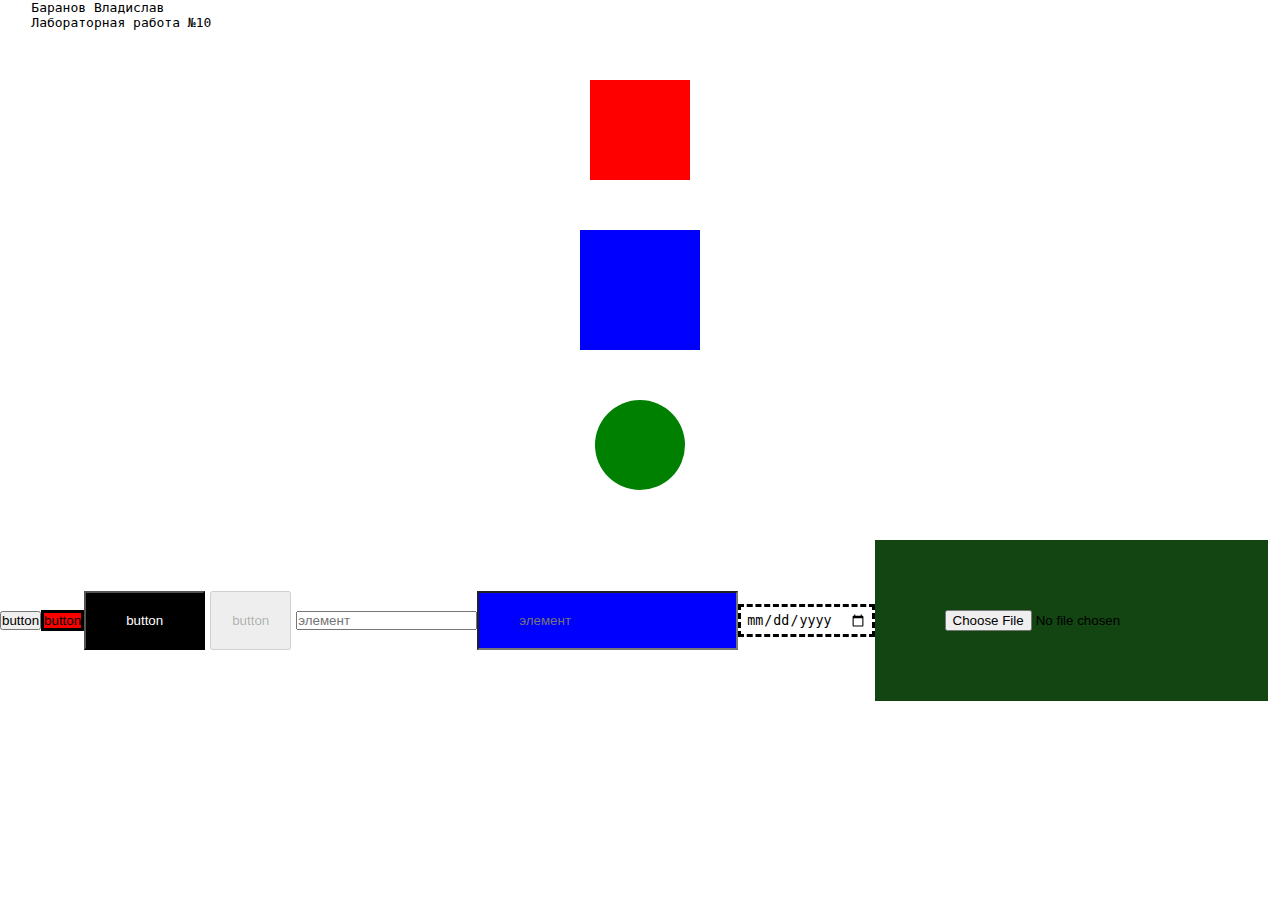
<file: 10_lab/index.html>
<!DOCTYPE html>
<html lang="ru">
<head>
    <meta charset="UTF-8">
    <meta name="viewport" content="width=device-width, initial-scale=1.0">
    <title>Lab 10</title>
    <link rel="stylesheet" href="css/style.css">
</head>
<body>
<pre>
    Баранов Владислав
    Лабораторная работа №10
</pre>

<script type="text/javascript" src="js/task_1-3.js"></script>
<script type="text/javascript" src="js/task_4.js"></script>
</body>
</html>
</file>
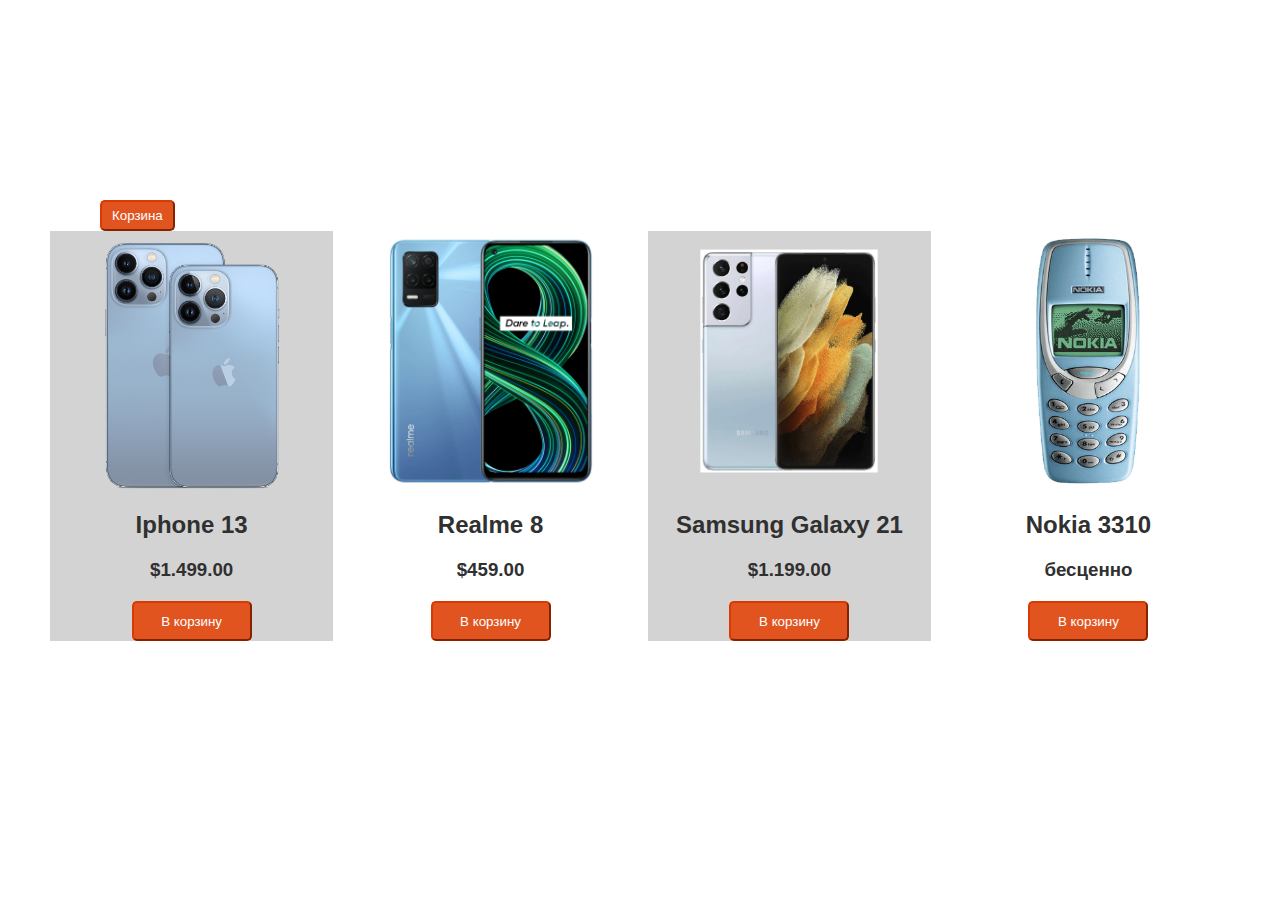
<file: 11_lab/index.html>
<!DOCTYPE html>
<html lang="ru">
<head>
    <meta charset="UTF-8">
    <title>Lab 11</title>
    <link rel="stylesheet" href="css/style.css">

</head>
<body>
<div class="container">
    <button class="cart__btn" type="button">
        Корзина
    </button>
    <div class="goods" id="list">
        <!-- <div class="good__item">
            <span class="id">1</span>
            <img class="good__img" src="img/samsung-galaxy.webp" alt="">
            <h2 class="good__title">Samsung</h2>
            <h3 class="good__price">$2.500.00</h3>
            <button class="good__cart" type="button">В корзину</button>
        </div>
        <div class="good__item">
            <span class="id">2</span>
            <img class="good__img" src="img/samsung-galaxy.webp" alt="">
            <h2 class="good__title">Samsung</h2>
            <h3 class="good__price">$2.500.00</h3>
            <button class="good__cart" type="button">В корзину</button>
        </div>
        <div class="good__item">
            <span class="id">3</span>
            <img class="good__img" src="img/samsung-galaxy.webp" alt="">
            <h2 class="good__title">Samsung</h2>
            <h3 class="good__price">$2.500.00</h3>
            <button class="good__cart" type="button">В корзину</button>
        </div>
        <div class="good__item">
            <span class="id">4</span>
            <img class="good__img" src="img/samsung-galaxy.webp" alt="">
            <h2 class="good__title">Samsung</h2>
            <h3 class="good__price">$2.500.00</h3>
            <button class="good__cart" type="button">В корзину</button>
        </div> -->
    </div>
</div>

<script src="js/script.js" defer></script>
<script type="text/javascript">
        
</script>
</body>
</html>
</file>
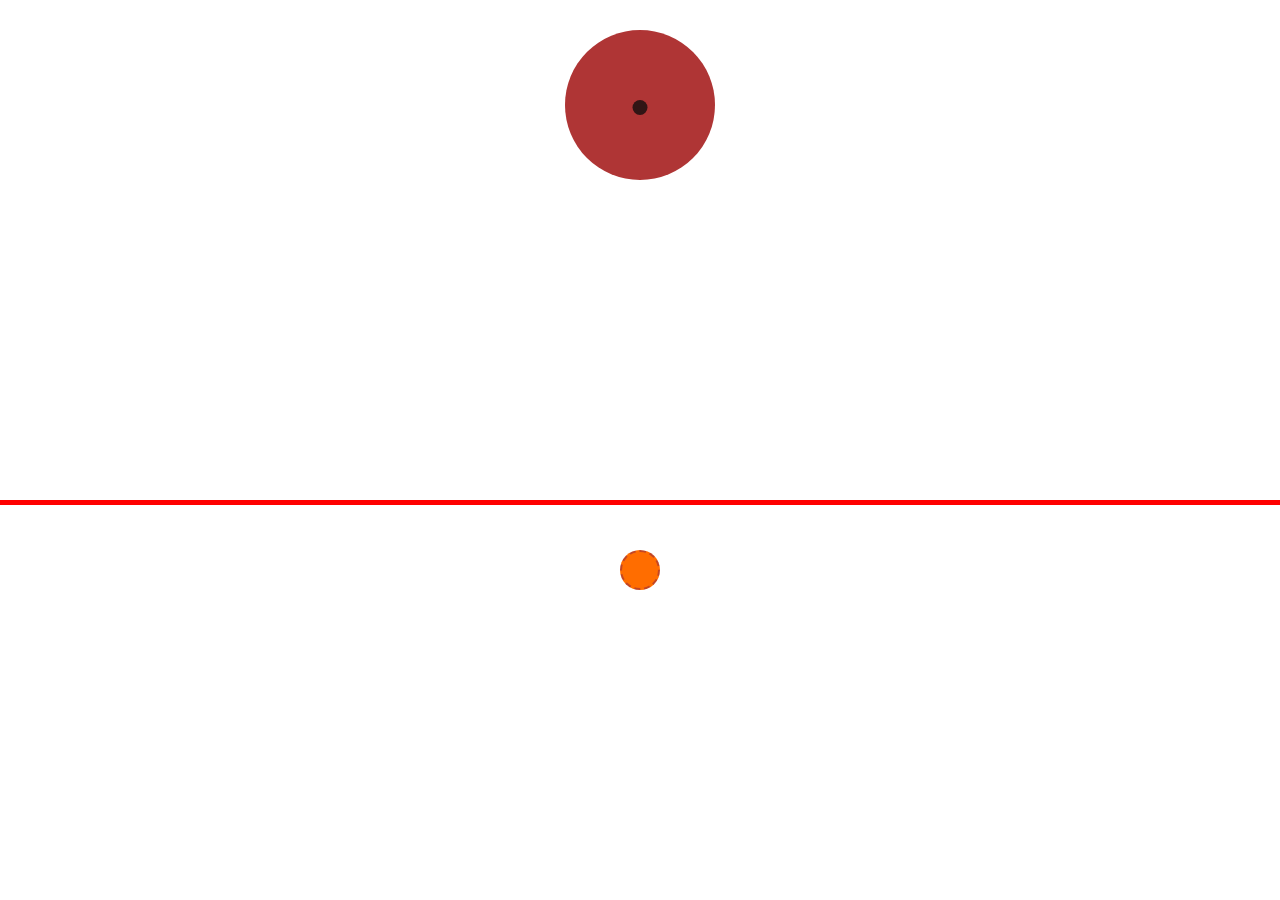
<file: 12_lab/index.html>
<html lang="ru">

<head>
    <meta charset="UTF-8">
    <meta http-equiv="X-UA-Compatible" content="IE=edge">
    <meta name="viewport" content="width=device-width, initial-scale=1.0">
    <title>Lab 12</title>
    <link rel="stylesheet" href="css/style.css">
</head>

<body>
    <div class="redline"></div>
    <div class="target"></div>
    <div class="ball" id="ball"></div>
    <script src="js/script.js"></script>

</body>

</html>
</file>
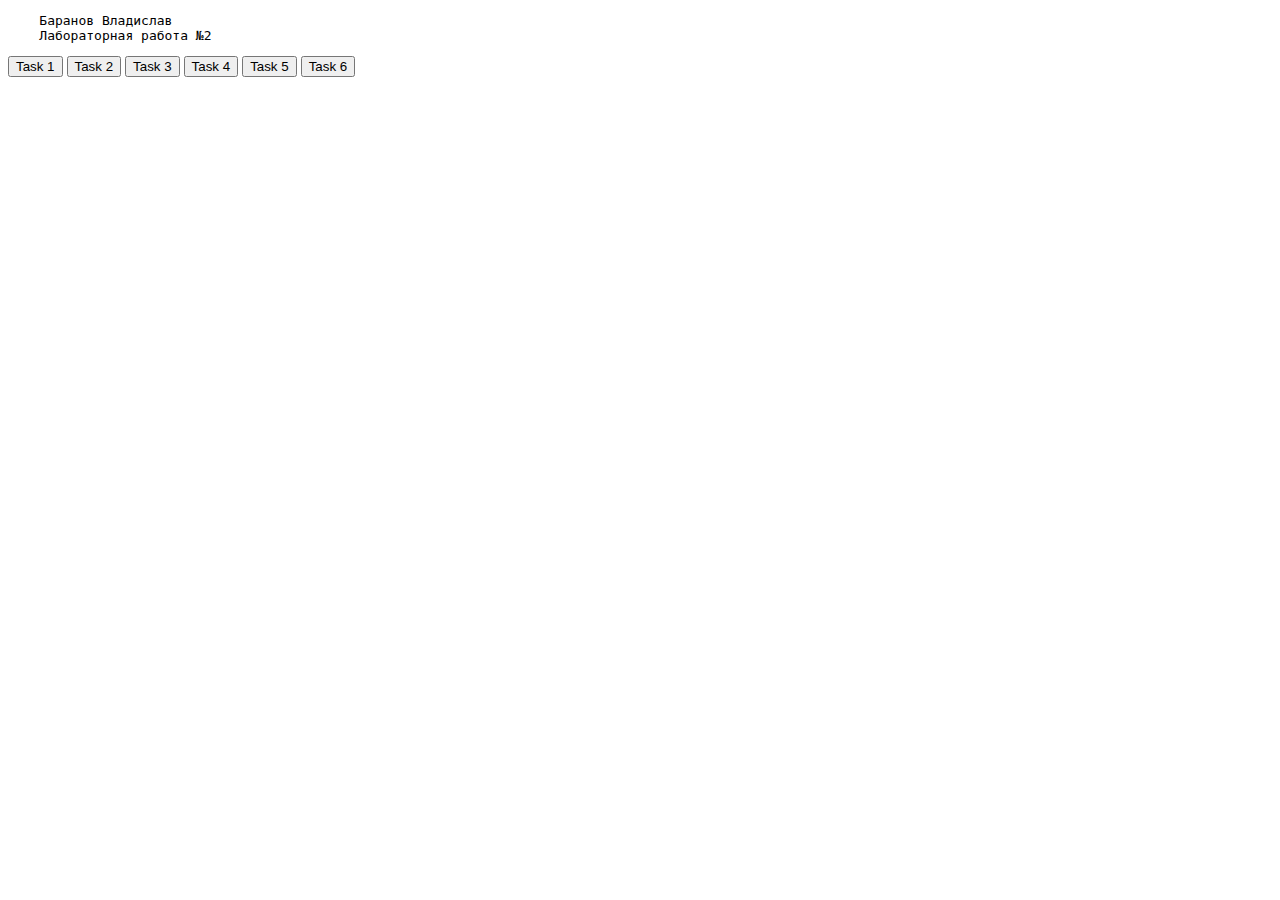
<file: 2_lab/index.html>
<!DOCTYPE html>
<html lang="ru">
<head>
    <meta charset="UTF-8">
    <meta name="viewport" content="width=device-width, initial-scale=1.0">
    <title>Lab 2</title>
</head>
<body>
<pre>
    Баранов Владислав
    Лабораторная работа №2
</pre>

<main>
    <input type="button" value="Task 1" onclick="getCircleInfo()">
    <input type="button" value="Task 2" onclick="addGoods()">
    <input type="button" value="Task 3" onclick="alert(string(undefined,'2nd parameter'))">
    <input type="button" value="Task 4" onclick="countOfStudents()">
    <input type="button" value="Task 5" onclick="getParams()">
    <input type="button" value="Task 6" onclick="alert(getPasswordSearchTime())">
</main>

<script type="text/javascript" src="script.js"></script>
</body>
</html>
</file>
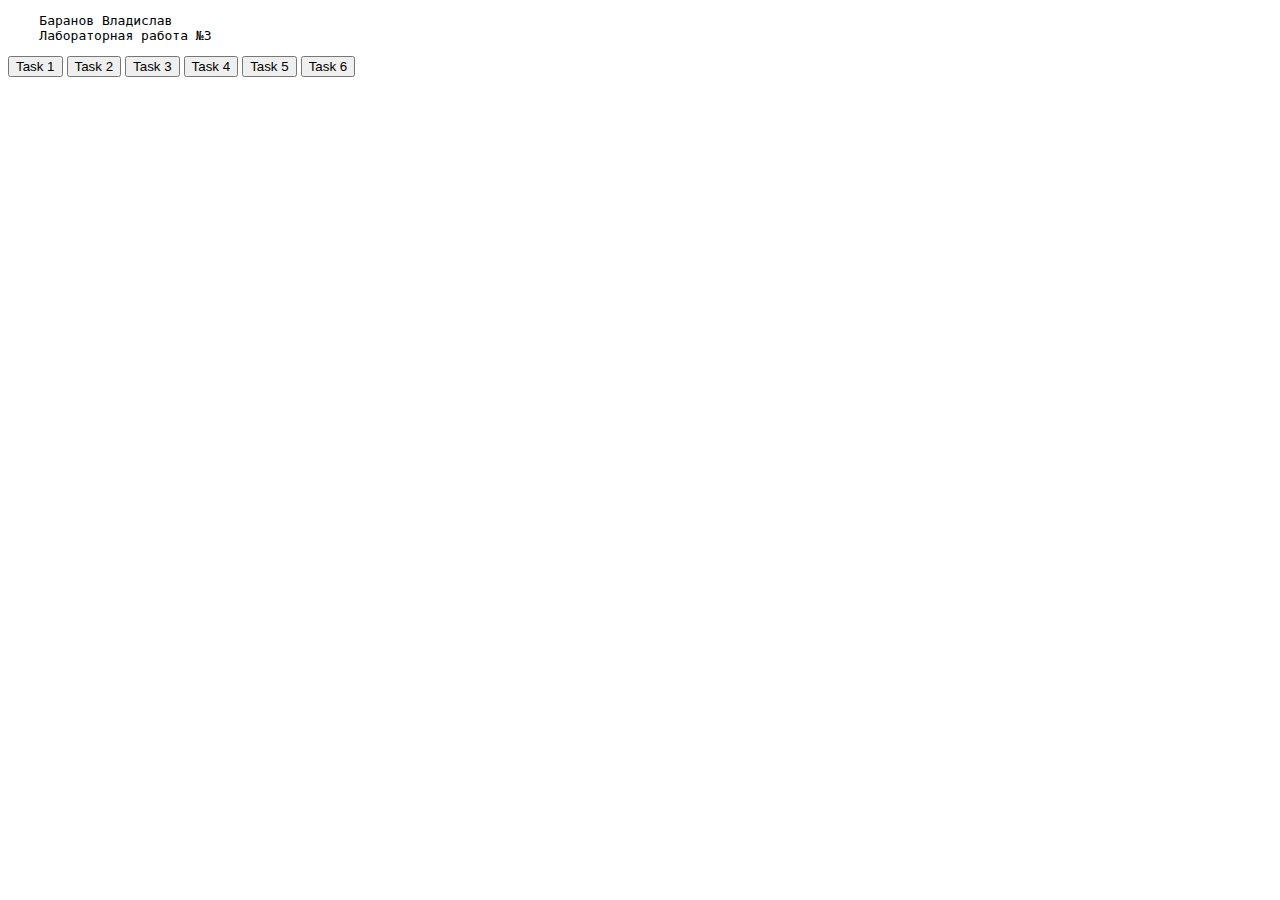
<file: 3_lab/index.html>
<!DOCTYPE html>
<html lang="ru">
<head>
    <meta charset="UTF-8">
    <meta name="viewport" content="width=device-width, initial-scale=1.0">
    <title>Lab 3</title>
</head>
<body>
<pre>
    Баранов Владислав
    Лабораторная работа №3
</pre>
<main>
    <input type="button" value="Task 1" onclick="task1()">
    <input type="button" value="Task 2" onclick="task2()">
    <input type="button" value="Task 3" onclick="task3()">
    <input type="button" value="Task 4" onclick="task4()">
    <input type="button" value="Task 5" onclick="task5()">
    <input type="button" value="Task 6" onclick="task6()">
</main>

<script type="text/javascript" src="script.js"></script>
</body>
</html>
</file>
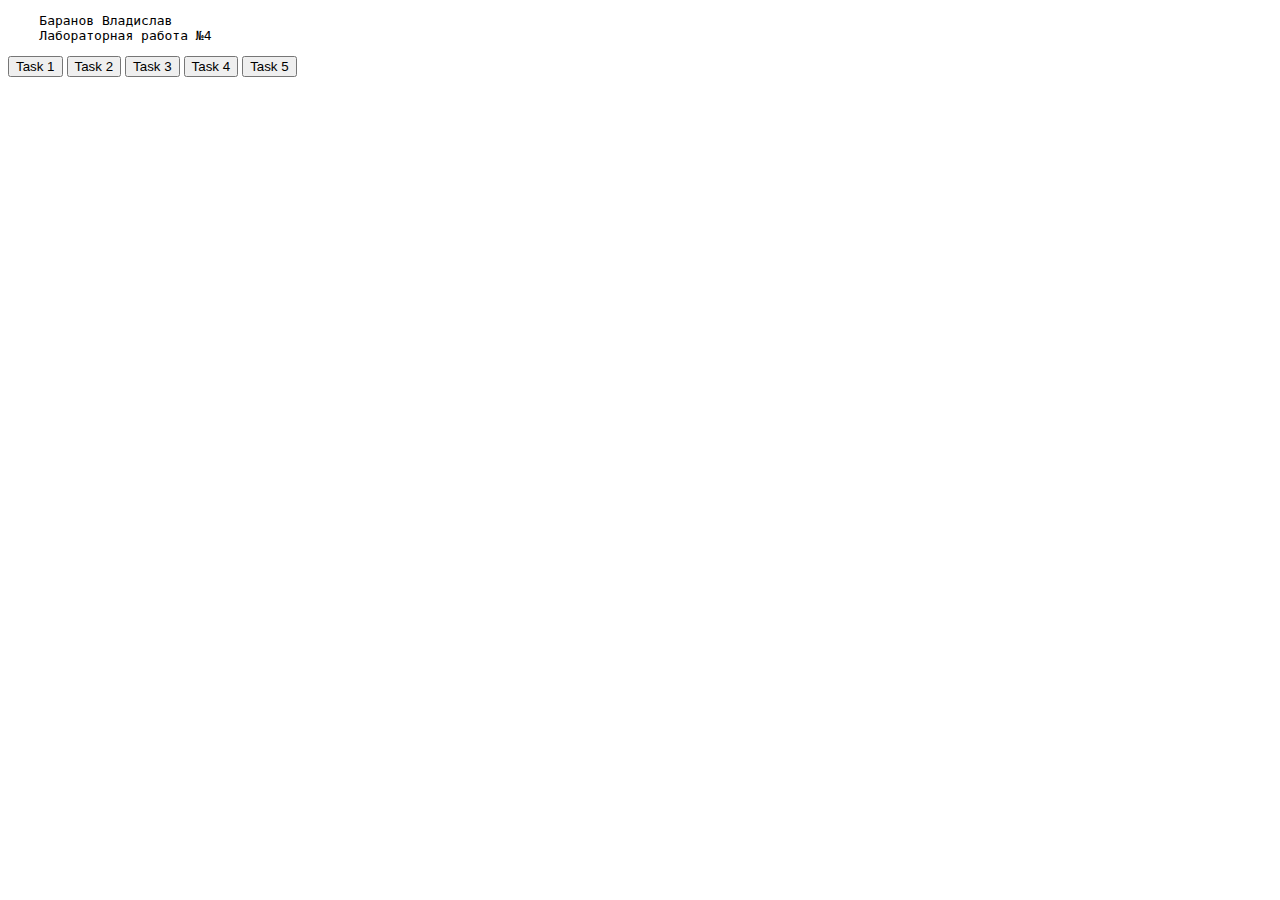
<file: 4_lab/index.html>
<!DOCTYPE html>
<html lang="ru">
<head>
    <meta charset="UTF-8">
    <meta name="viewport" content="width=device-width, initial-scale=1.0">
    <title>Lab 4</title>
</head>
<body>
<pre>
    Баранов Владислав
    Лабораторная работа №4
</pre>
<main>
    <input type="button" value="Task 1" onclick="task1()">
    <input type="button" value="Task 2" onclick="task2()">
    <input type="button" value="Task 3" onclick="task3()">
    <input type="button" value="Task 4" onclick="task4()">
    <input type="button" value="Task 5" onclick="task5()">

    <pre id="task-2" style="width: 300px;">

    </pre>
</main>
<script type="text/javascript" src="script.js"></script>
</body>
</html>
</file>
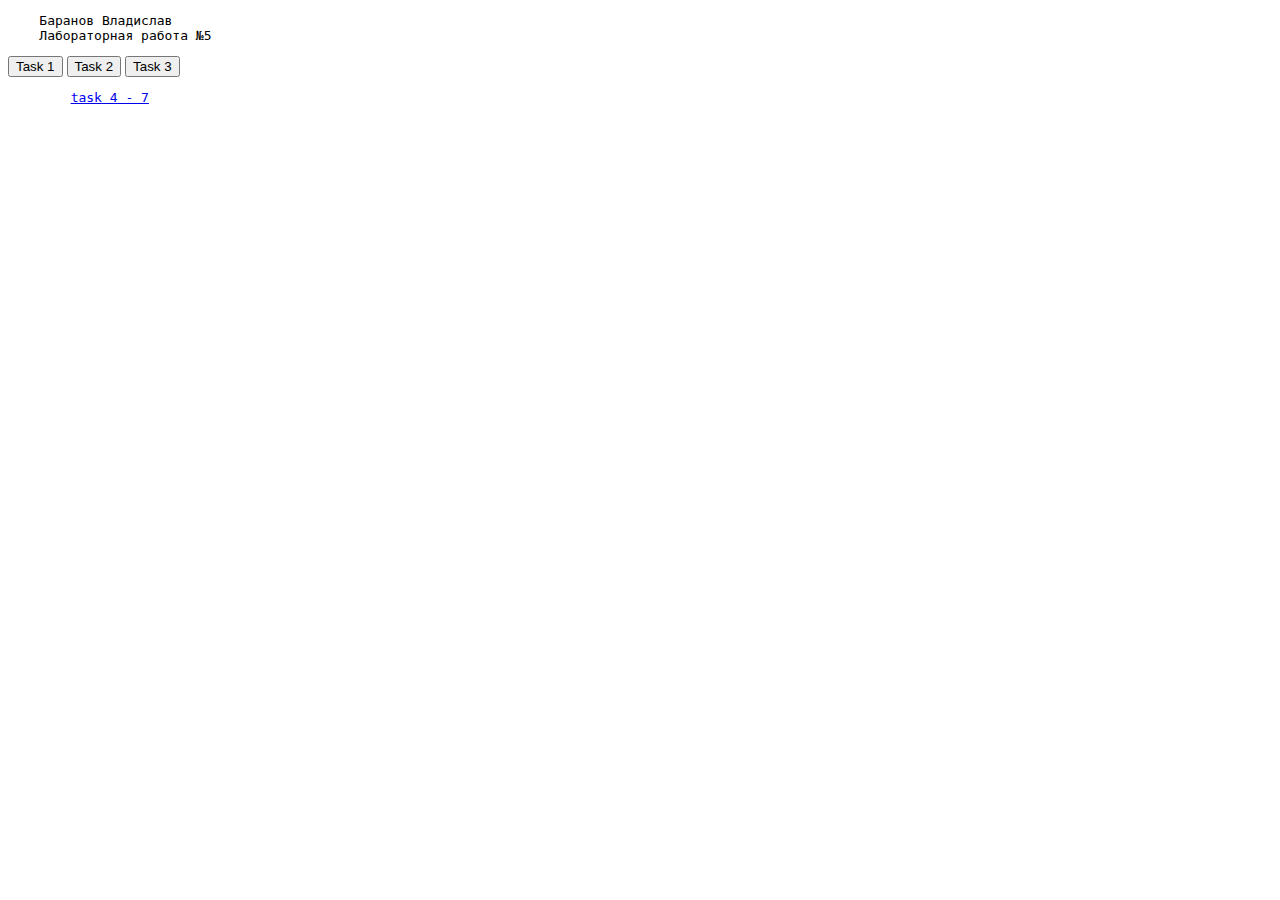
<file: 5_lab/index.html>
<!DOCTYPE html>
<html lang="ru">
<head>
    <meta charset="UTF-8">
    <meta name="viewport" content="width=device-width, initial-scale=1.0">
    <title>Lab 5</title>
</head>
<body>
<pre>
    Баранов Владислав
    Лабораторная работа №5
</pre>
<main>
    <input type="button" value="Task 1" onclick="task1()">
    <input type="button" value="Task 2" onclick="task2()">
    <input type="button" value="Task 3" onclick="task3()">
    <pre>
        <a href="task4-7/index.html">task 4 - 7</a>
    </pre>
</main>

<script type="text/javascript" src="script.js"></script>
</body>
</html>
</file>
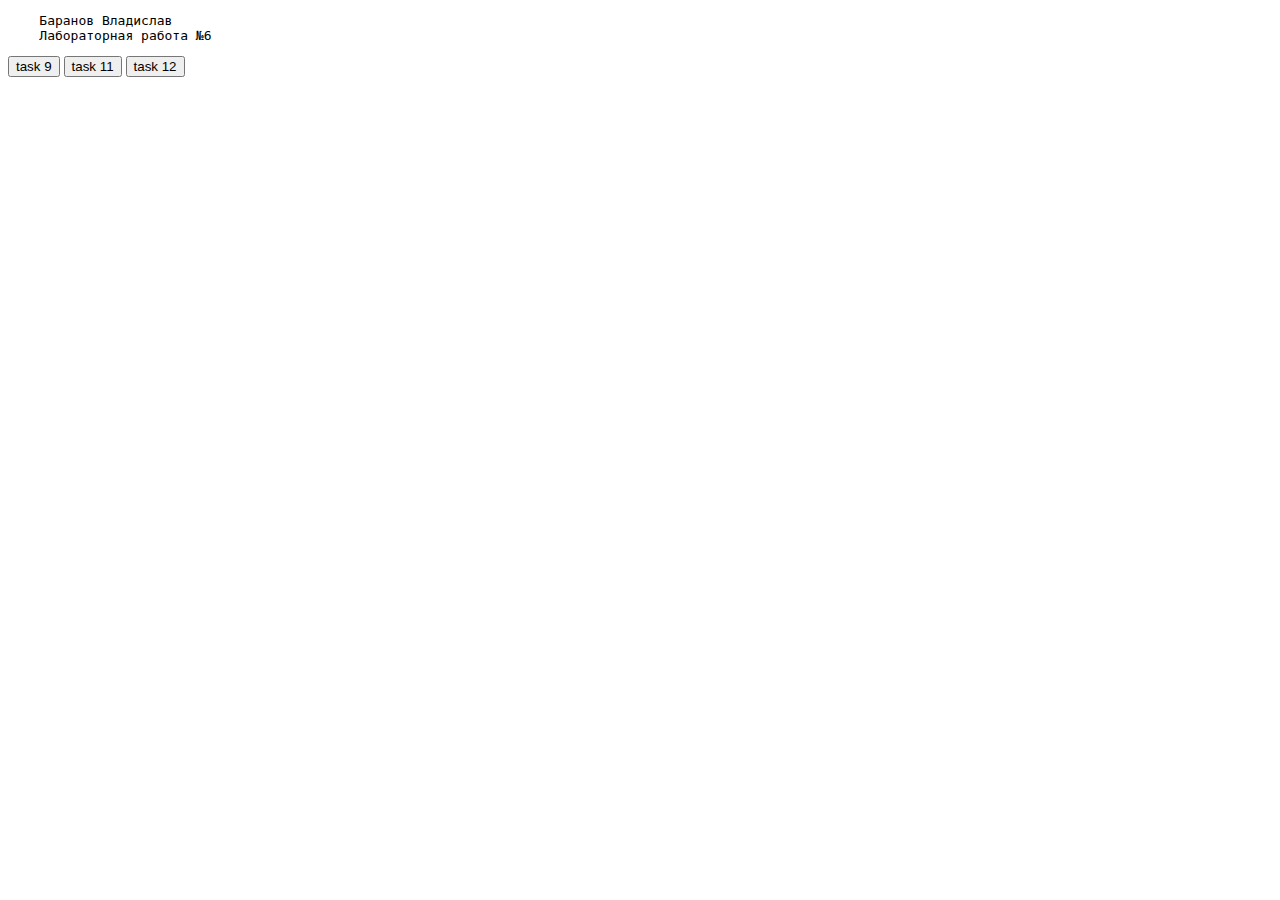
<file: 6_lab/index.html>
<!DOCTYPE html>
<html lang="ru">
<head>
    <meta charset="UTF-8">
    <meta name="viewport" content="width=device-width, initial-scale=1.0">
    <title>Lab 6</title>
</head>
<body>
<pre>
    Баранов Владислав
    Лабораторная работа №6
</pre>
<main>
    <button type="button" value="task9" onclick="task9()">task 9</button>
    <button type="button" value="task11" onclick="task11()">task 11</button>
    <button type="button" value="task12" onclick="task12()">task 12</button>
</main>

<script type="text/javascript" src="tasks/task1.js"></script>
<script type="text/javascript" src="tasks/task2.js"></script>
<script type="text/javascript" src="tasks/task3.js"></script>
<script type="text/javascript" src="tasks/task4.js"></script>
<script type="text/javascript" src="tasks/task5.js"></script>
<script type="text/javascript" src="tasks/task6.js"></script>
<script type="text/javascript" src="tasks/task7.js"></script>
<script type="text/javascript" src="tasks/task8.js"></script>
<script type="text/javascript" src="tasks/task9.js"></script>
<script type="text/javascript" src="tasks/task10.js"></script>
<script type="text/javascript" src="tasks/task11.js"></script>
<script type="text/javascript" src="tasks/task12.js"></script>

</body>
</html>
</file>
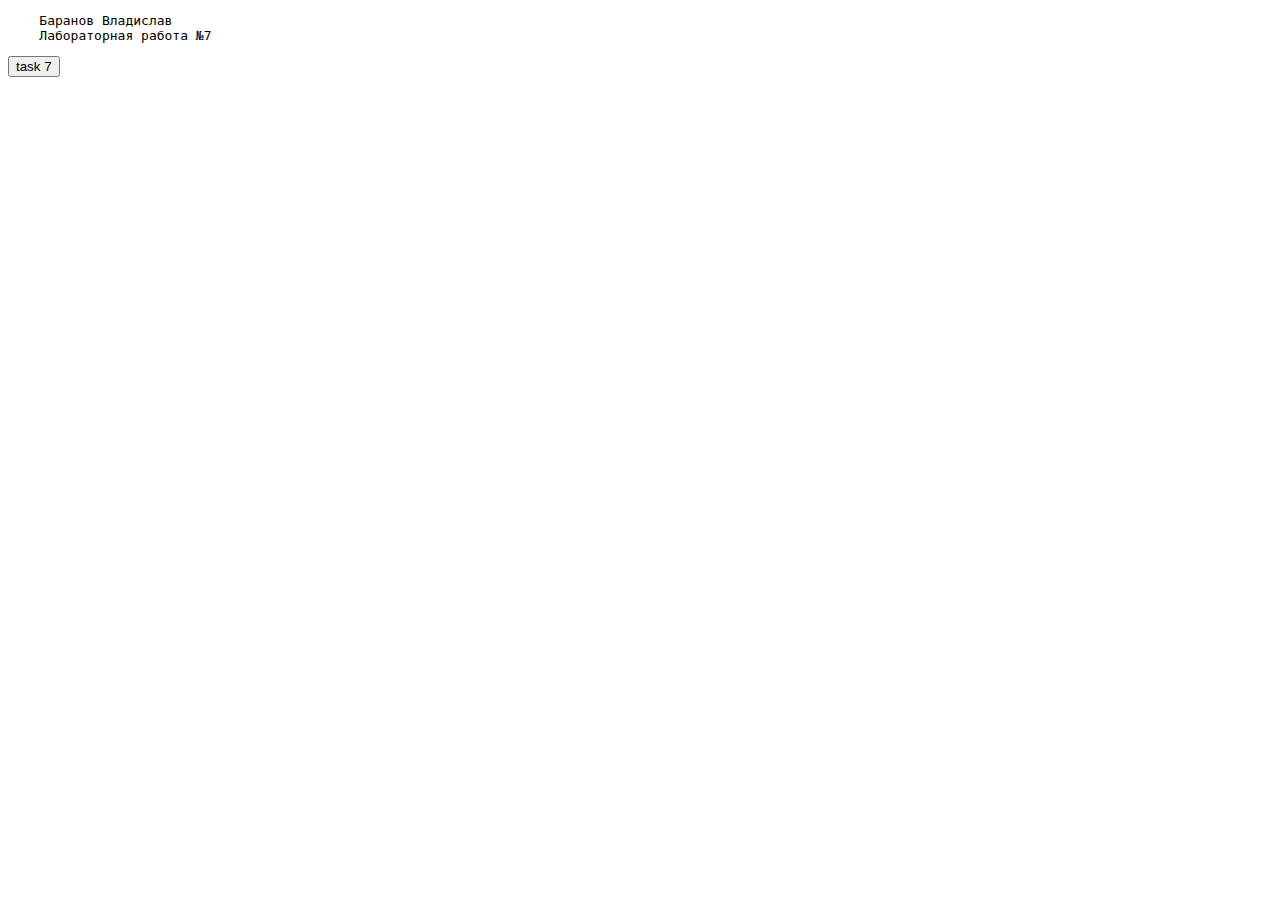
<file: 7_lab/index.html>
<!DOCTYPE html>
<html lang="ru">
<head>
    <meta charset="UTF-8">
    <meta name="viewport" content="width=device-width, initial-scale=1.0">
    <title>Lab 7</title>
</head>
<body>
<pre>
    Баранов Владислав
    Лабораторная работа №7
</pre>
<main>
    <button type="button" value="text 7" onclick="task7()">task 7</button>
</main>

<script type="text/javascript" src="tasks/task1.js"></script>
<script type="text/javascript" src="tasks/task2.js"></script>
<script type="text/javascript" src="tasks/task3_4_5.js"></script>
<script type="text/javascript" src="tasks/task6.js"></script>
<script type="text/javascript" src="tasks/task7.js"></script>

</body>
</html>
</file>
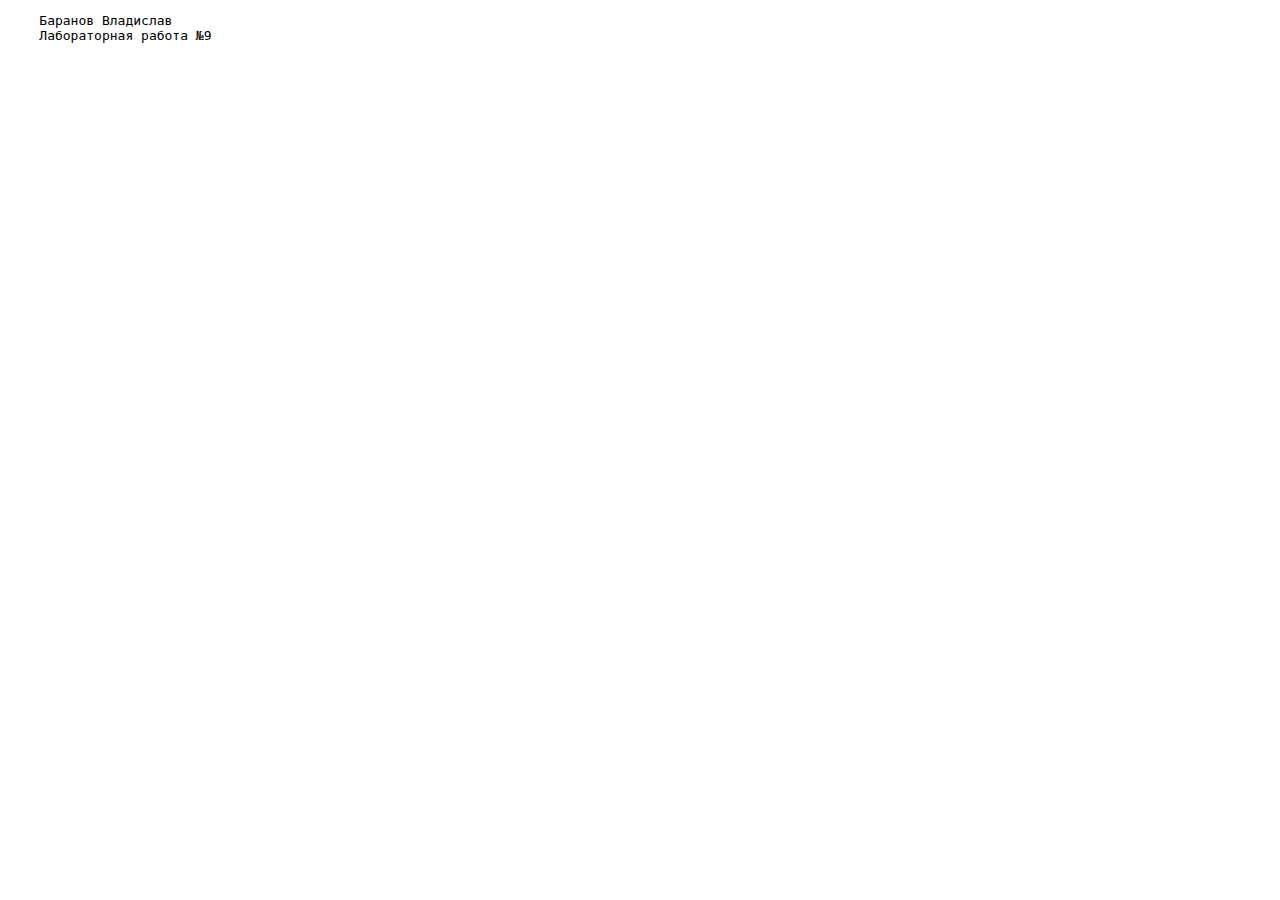
<file: 9_lab/index.html>
<!DOCTYPE html>
<html lang="ru">
<head>
    <meta charset="UTF-8">
    <meta name="viewport" content="width=device-width, initial-scale=1.0">
    <title>Lab 9</title>
</head>
<body>
<pre>
    Баранов Владислав
    Лабораторная работа №9
</pre>
<main>
<!--    <button type="button" value="text 7" onclick="task7()">task 1</button>-->
</main>

<script type="text/javascript" src="js/task_1.js"></script>
<script type="text/javascript" src="js/task_2.js"></script>
<script type="text/javascript" src="js/task_3.js"></script>
</body>
</html>
</file>
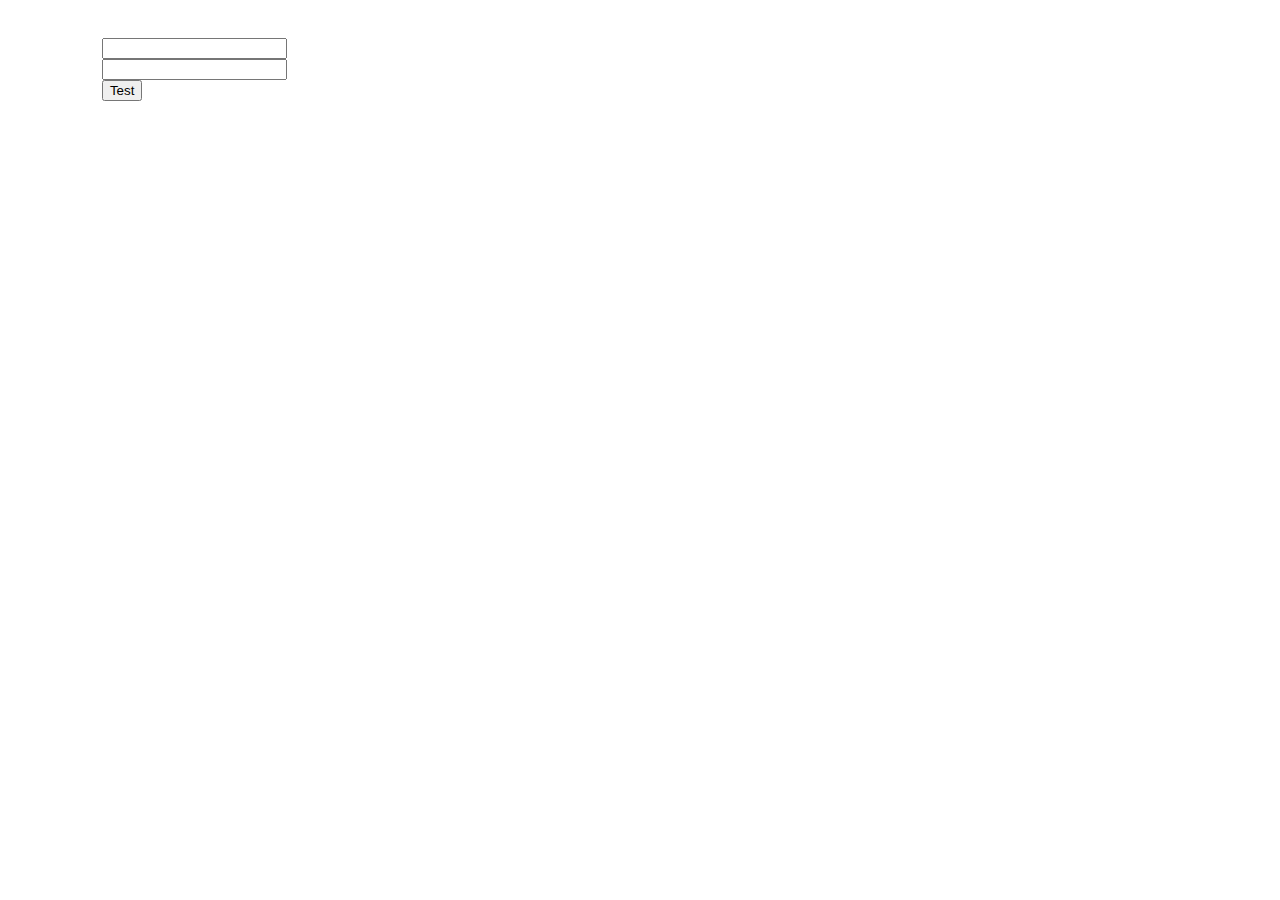
<file: test/index.html>
<html lang="en">

<head>
    <meta charset="UTF-8">
    <meta http-equiv="X-UA-Compatible" content="IE=edge">
    <meta name="viewport" content="width=device-width, initial-scale=1.0">
    <title>Document</title>
</head>

<body>
    <pre>
        <form id="form">
            <input type="text">
            <input type="password">
            <button type="button">Test</button>
        </form>
    </pre>
    <script src="js.js"></script>
</body>

</html>
</file>
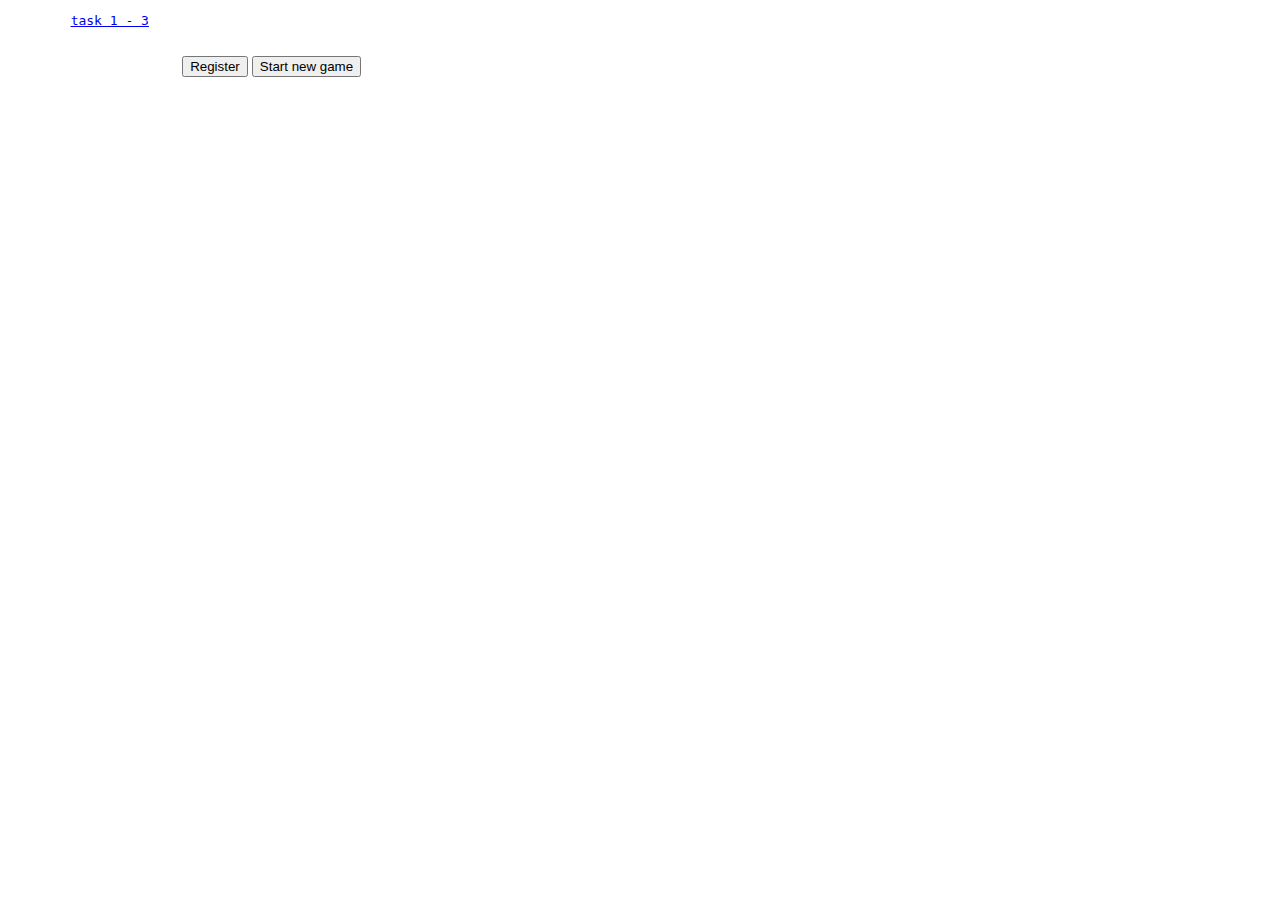
<file: 5_lab/task4-7/index.html>
<!DOCTYPE html>
<html lang="en">
<head>
    <meta charset="UTF-8">
    <title>task 4-7</title>
    <style>
        #container{
            display: flex;
            justify-content: space-around;
        }
    </style>
</head>
<body>
    <pre>
        <a href="../index.html">task 1 - 3</a>
    </pre>
    <div id="container">
        <nav>
            <button onclick="RegisterUser()">Register</button>
            <button onclick="StartGame()">Start new game</button>
        </nav>
        <ul id="UsersList"></ul>
        <div id="Winners"></div>
    </div>
<script src="script.js"></script>
</body>
</html>
</file>
<file: 10_lab/css/style.css>
* {
    margin: 0;
    padding: 0;
    box-sizing: border-box;
}

div {
    margin: 50px auto;
}
</file>
<file: 11_lab/css/style.css>
* {
    margin: 0;
    padding: 0;
    box-sizing: border-box;
}

body {
    color: #303030;
    font-family: "Microsoft Sans Serif", sans-serif;
}

.container {
    width: 1180px;
    margin: auto;
}

.goods {
    display: flex;
    justify-content: space-between;

}

.good__item {
    width: 24%;
    display: flex;
    flex-direction: column;
    align-items: center;
    gap: 20px;
}
.good__img {
    width: 260px;
    height: 260px;
    object-fit: cover;
}
.good__cart,
.cart__btn {
    cursor: pointer;
    padding: 6px 10px;
    border-radius: 5px;
    background-color: #e1541f;
    border-color: #d93a02;
    color: white;
}

.cart__btn {
    margin-top: 200px;
    margin-left: 50px;
}

span.id {
    display: none;
}
</file>
<file: 12_lab/css/style.css>
.redline{
	position:absolute;
	top: 500px;
	left: 0px;
	width: 100%;
	height: 5px;
	background: red;
}
.target {
    z-index: 9;
    position: absolute;
    top: 30px;
    left: 50%;
    transform: translateX(-50%);
    width: 150px;
    height: 150px;
    border-radius: 50%;
    background-color: #af3535;
}
.target::before {
    content: "";
    z-index: 10;
    position: absolute;
    top: 70px;
    left: 50%;
    transform: translateX(-50%);
    width: 15px;
    height: 15px;
    border-radius: 50%;
    background-color: #311515;
}
.ball{
	position: absolute;
	top:550px;
	left: 50%;
    transform: translateX(-50%);
	background-color: #ff6d00;
    border: 2px dashed #c24624;
	border-radius: 50%;
	width: 36px;
	height: 36px;
    cursor: pointer;
    z-index: 1000;
}
</file>
